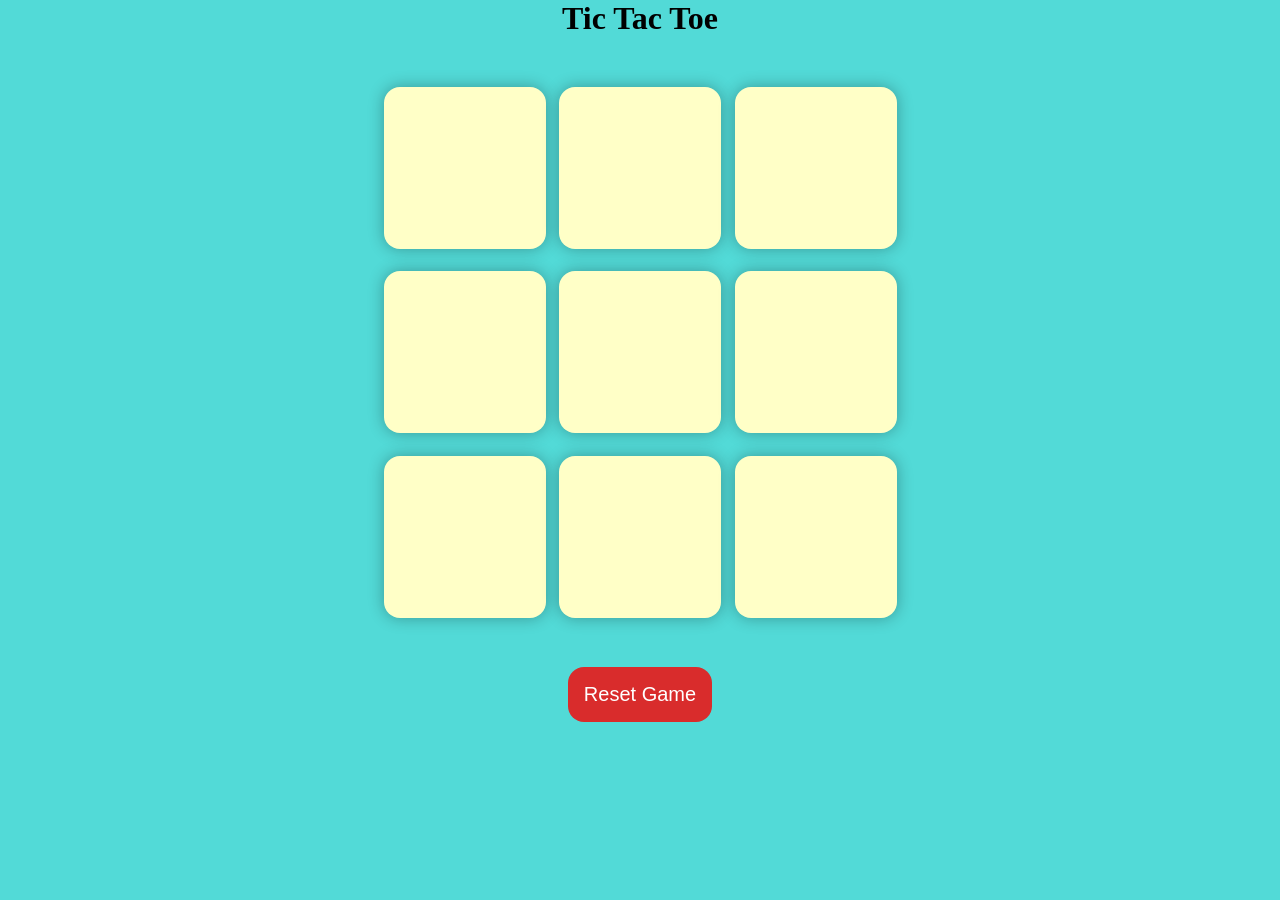
<file: index.html>
<!DOCTYPE html>
<html lang="en">
  <head>
    <meta charset="UTF-8" />
    <meta name="viewport" content="width=device-width, initial-scale=1.0" />
    <a href="www.tictactoe.com"></a>
    <title>Tic-Tac-Toe Game</title>
    <link rel="stylesheet" href="style.css" />
  </head>
  <body>
    <div class="msg-container hide">
      <p id="msg">Winner..!</p>
      <button id="new-btn">New Game</button>
    </div>
    <main>
      <h1>Tic Tac Toe</h1>
      <div class="container">
        <div class="game">
          <button class="box"></button>
          <button class="box"></button>
          <button class="box"></button>
          <button class="box"></button>
          <button class="box"></button>
          <button class="box"></button>
          <button class="box"></button>
          <button class="box"></button>
          <button class="box"></button>
        </div>
      </div>
      <button id="reset-btn">Reset Game</button>
    </main>
    <script src="script.js"></script>
  </body>
</html>
</file>
<file: style.css>
* {
    margin: 0;
    padding: 0;
  }
  
  body {
    background-color: #52dad7;
    text-align: center;
  }
  
  .container {
    height: 70vh;
    display: flex;
  
    justify-content: center;
    align-items: center;
  }
  
  .game {
    height: 60vmin;
    width: 60vmin;
    display: flex;
    flex-wrap: wrap;
    justify-content: center;
    align-items: center;
    gap: 1.5vmin;
  }
  
  .box {
    height: 18vmin;
    width: 18vmin;
    border-radius: 1rem;
    border: none;
    box-shadow: 0 0 1rem rgba(0, 0, 0, 0.3);
    font-size: 8vmin;
    color: #b0413e;
    background-color: #ffffc7;
  }
  
  #reset-btn {
    padding: 1rem;
    font-size: 1.25rem;
    background-color: #d92c2c;
    color: #fff;
    border-radius: 1rem;
    border: none;
  }
  
  #new-btn {
    padding: 1rem;
    font-size: 1.25rem;
    background-color: #000000;
    color: #fff;
    border-radius: 1rem;
    border: none;
  }
  
  #msg {
    color: #ffffc7;
    font-size: 5vmin;
  }
  
  .msg-container {
    height: 100vmin;
    display: flex;
    justify-content: center;
    align-items: center;
    flex-direction: column;
    gap: 4rem;
  }
  
  .hide {
    display: none;
  }
</file>
